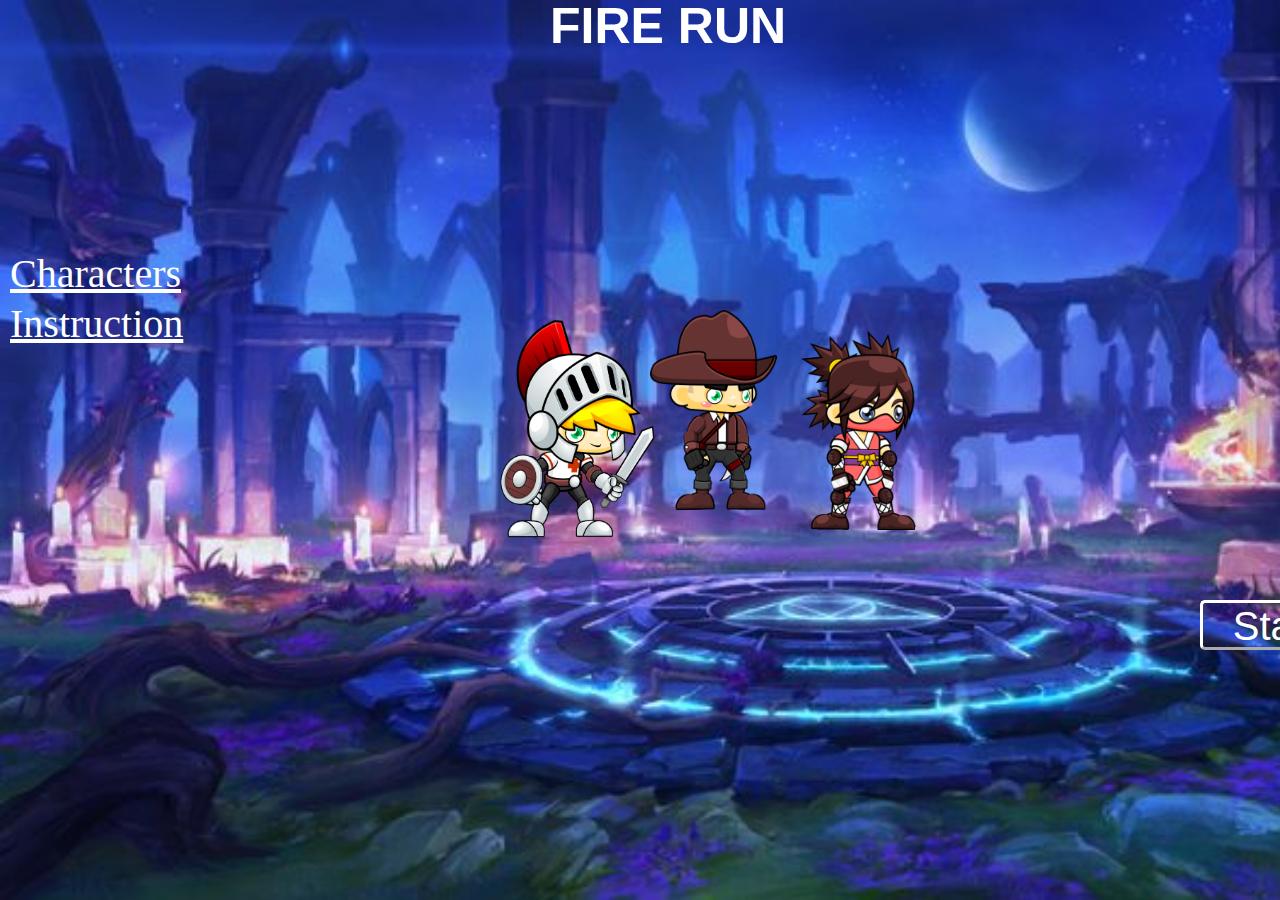
<file: index.html>
<!DOCTYPE html>
<html>

<head>
    <link rel="stylesheet" href="style.css" />
    <title>FIRE RUN</title>
</head>

<body style="margin: 0px;">

    <div class="background">
        <p class="p1">FIRE RUN</p>
        <img src="capton/Idle__000.png" class="img1"/>
        <img src="kNight/Idle (1).png" class="img2"/>
        <img src="ninja/Idle__002.png" class="img3"/>
        <a href="capton.html"><button class="btn2">Start</button></a>
        <a href="charater.html" class="a2">Characters</a>
        <a href="instruction.html" class="a6">Instruction</a>
    </div>

</body>

</html>
</file>
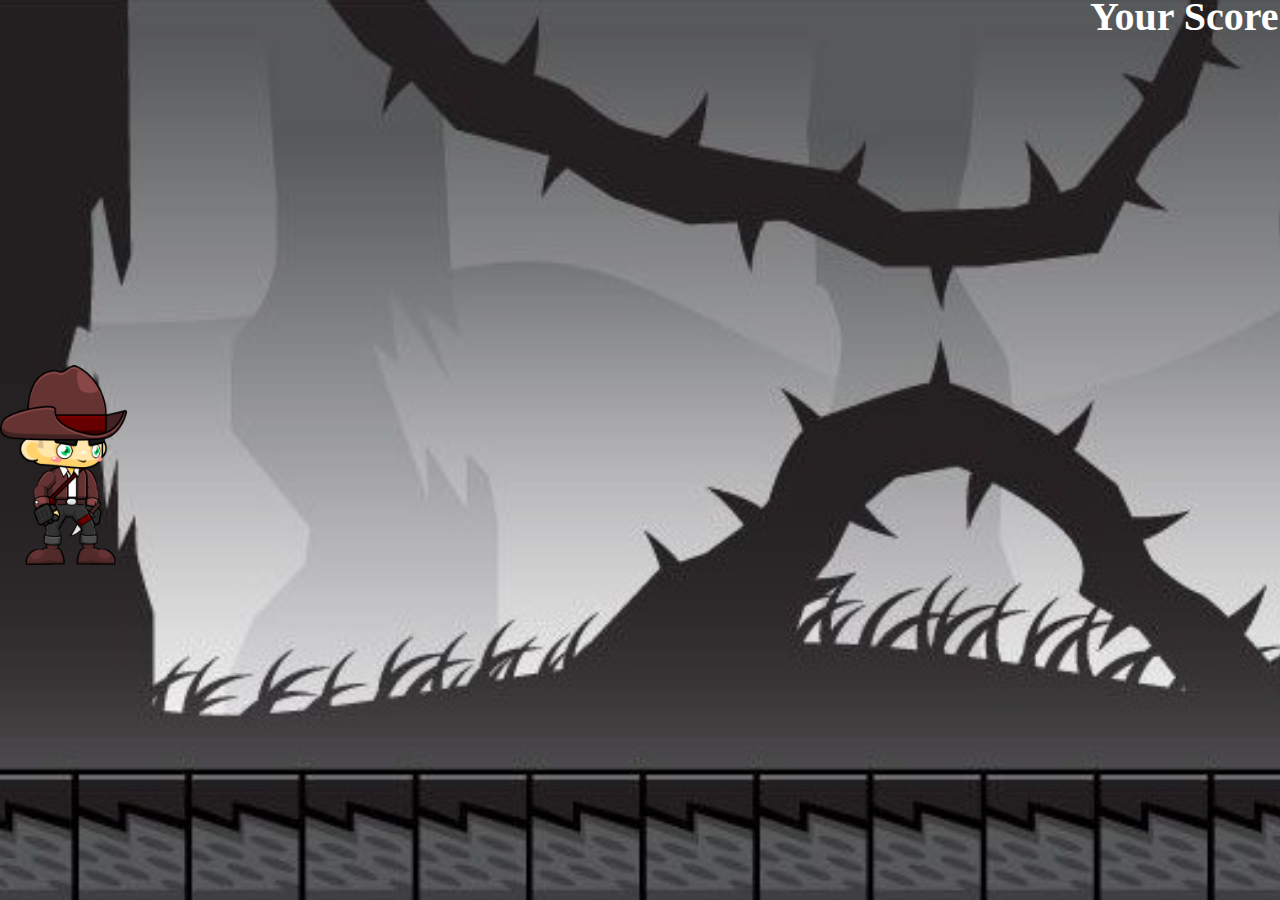
<file: capton.html>
<!DOCTYPE html>
<html>

<head>
    <title>Capton TinTin</title>
    <link rel="stylesheet" href="capton.css"/>
</head>

<body class="body" onkeyup="key(event);">
    <div class="b" id="b">
        <img src="capton/Idle__000.png" class="boy" id="boy"/>
        <p class="score" id="score">0</p>
        <p class="p1">Your Score</p>
    </div>

    <div class="end" id="end">
        <div>Game Overr</div>
        <div>Your Score</div>
        <div id="endScore">0</div>
        <button class="btn" onclick="re();">Try Again</button>
        <a href="index.html"><button class="btn1" >Home</button></a>
    </div>
    <script src="capton.js"></script>
</body>

</html>
</file>
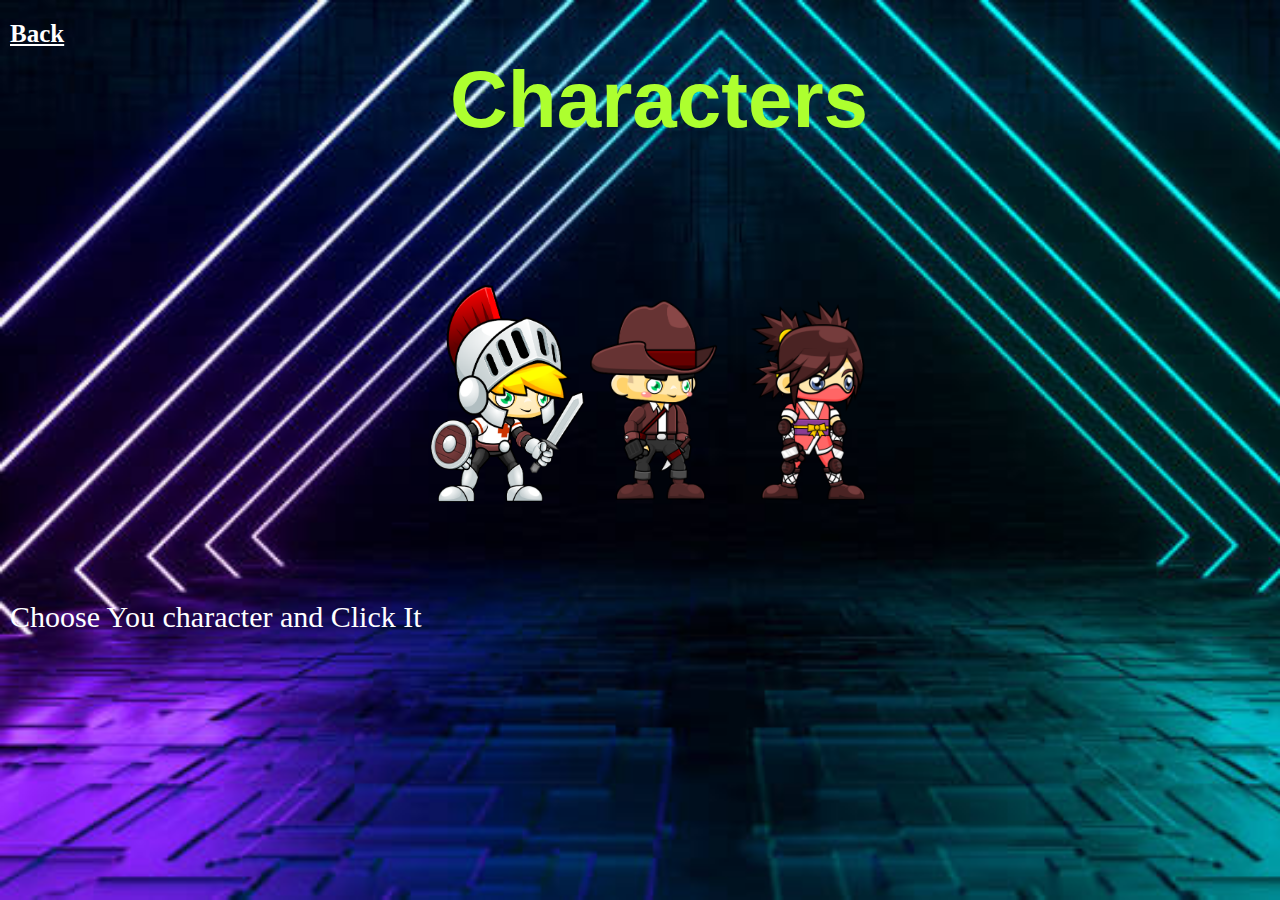
<file: charater.html>
<!DOCTYPE html>
<html>

<head>
    <link rel="stylesheet" href="character.css" />
    <title>Characters</title>
</head>

<body style="margin: 0px;">
    <div class="back">
        <a href="capton.html"><img src="capton/Idle__000.png" class="tintin" /></a>
        <a href="knight.html"><img src="kNight/Idle (1).png" class="knight" /></a>
        <a href="ninja.html"><img src="ninja/Idle__002.png" class="ninja" /></a>
        <a href="index.html" class="a1">Back</a>
        <h1 class="h1">Characters</h1>
        <p class="p7">Choose You character and Click It</p>
    </div>
</body>

</html>
</file>
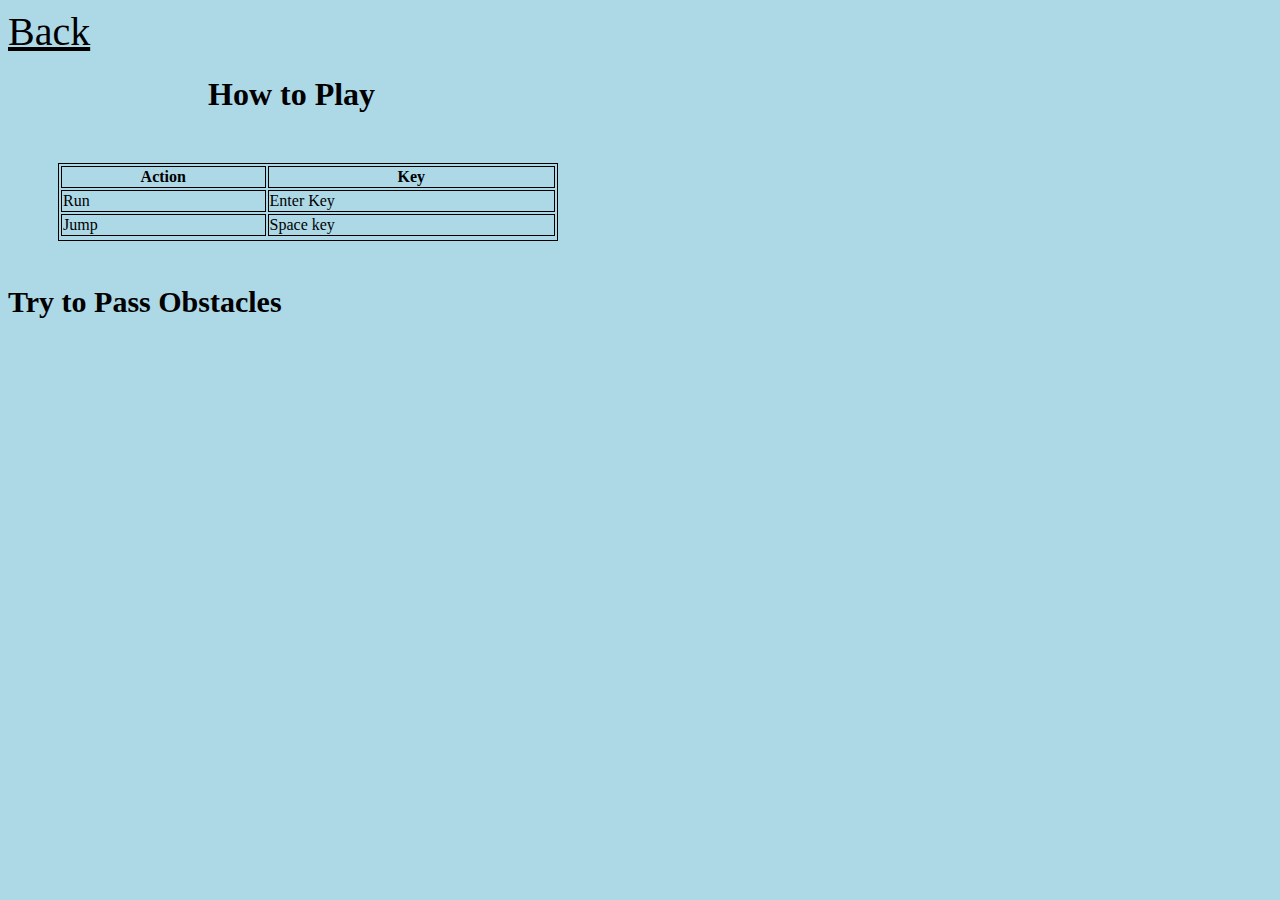
<file: instruction.html>
<!DOCTYPE html>
<html>
    <head>
        <title>Instructions</title>
        <link rel="stylesheet" href="instruction.css">
        <style>
            table, th, td {
              border: 1px solid black;
            }
        </style>
    </head>
     <body style="background-color: lightblue;">
            <a href="index.html" style="color: black;font-size: 40px;">Back</a>
           <h1 class="h11">How to Play</h1>
           <p class="p12">Try to Pass Obstacles</p>
            
            <table style="width:500px" class="table1">
              <tr>
                <th>Action

                  
                </th>
                <th>Key</th> 
               
              </tr>
              <tr>
                <td>Run</td>
                <td>Enter Key</td>
                
              </tr>
              <tr>
                <td>Jump</td>
                <td>Space key</td>
               
              </tr>
              <tr>
               
              
              </tr>
            </table>
            

    
    </body>
</html>
</file>
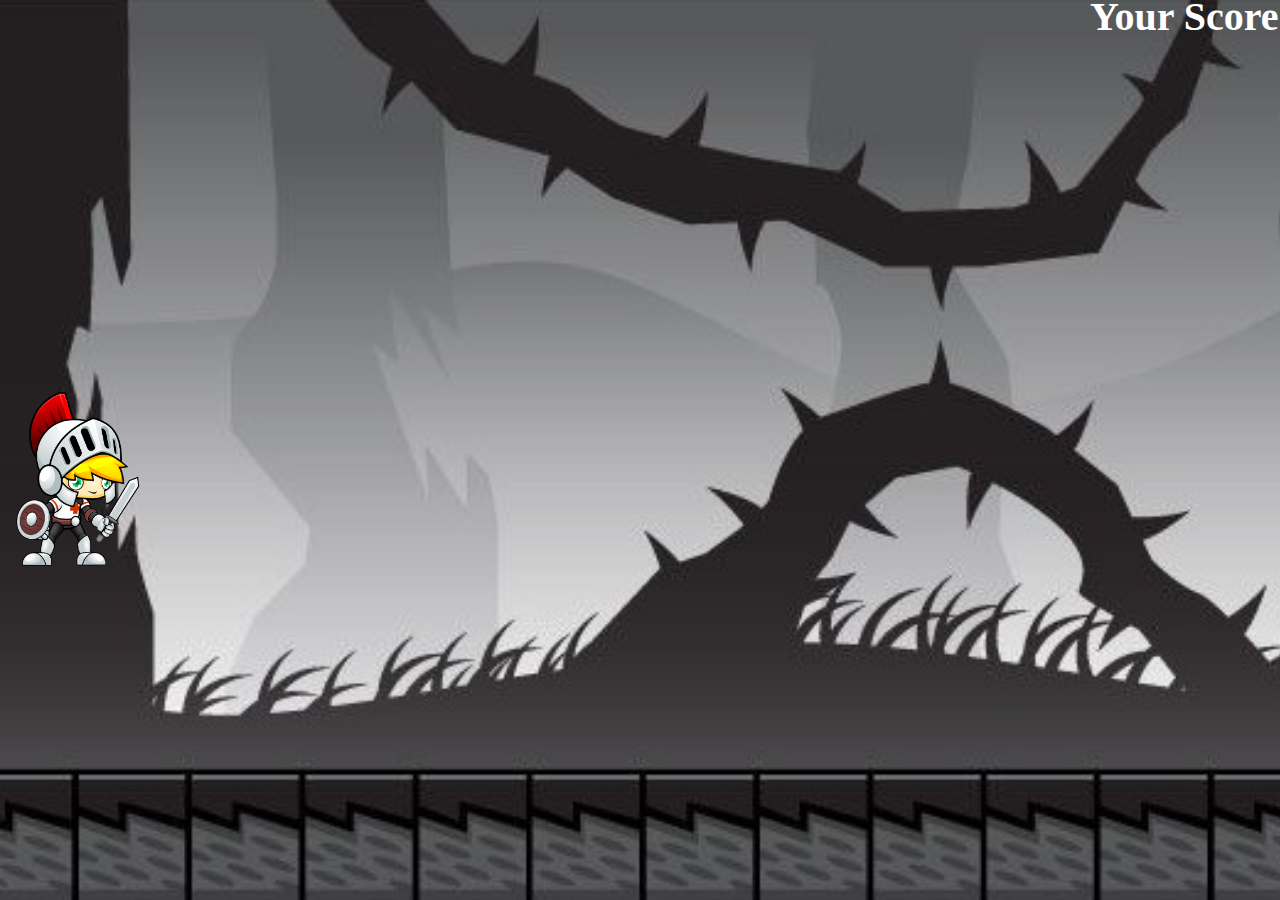
<file: knight.html>
<!DOCTYPE html>
<html>

<head>
    <title>Knight</title>
    <link rel="stylesheet" href="knight.css"/>
</head>

<body class="body" onkeyup="key(event);">
    <div class="b" id="b">
        <img src="kNight/Idle (1).png" class="boy" id="boy"/>
        <p class="score" id="score">0</p>
        <p class="p1">Your Score</p>
    </div>

    <div class="end" id="end">
        <div>Game Overr</div>
        <div>Your Score</div>
        <div id="endScore">0</div>
        <button class="btn" onclick="re();">Try Again</button>
        <a href="index.html"><button class="btn1" >Home</button></a>
    </div>
    <script src="knight.js"></script>
</body>

</html>
</file>
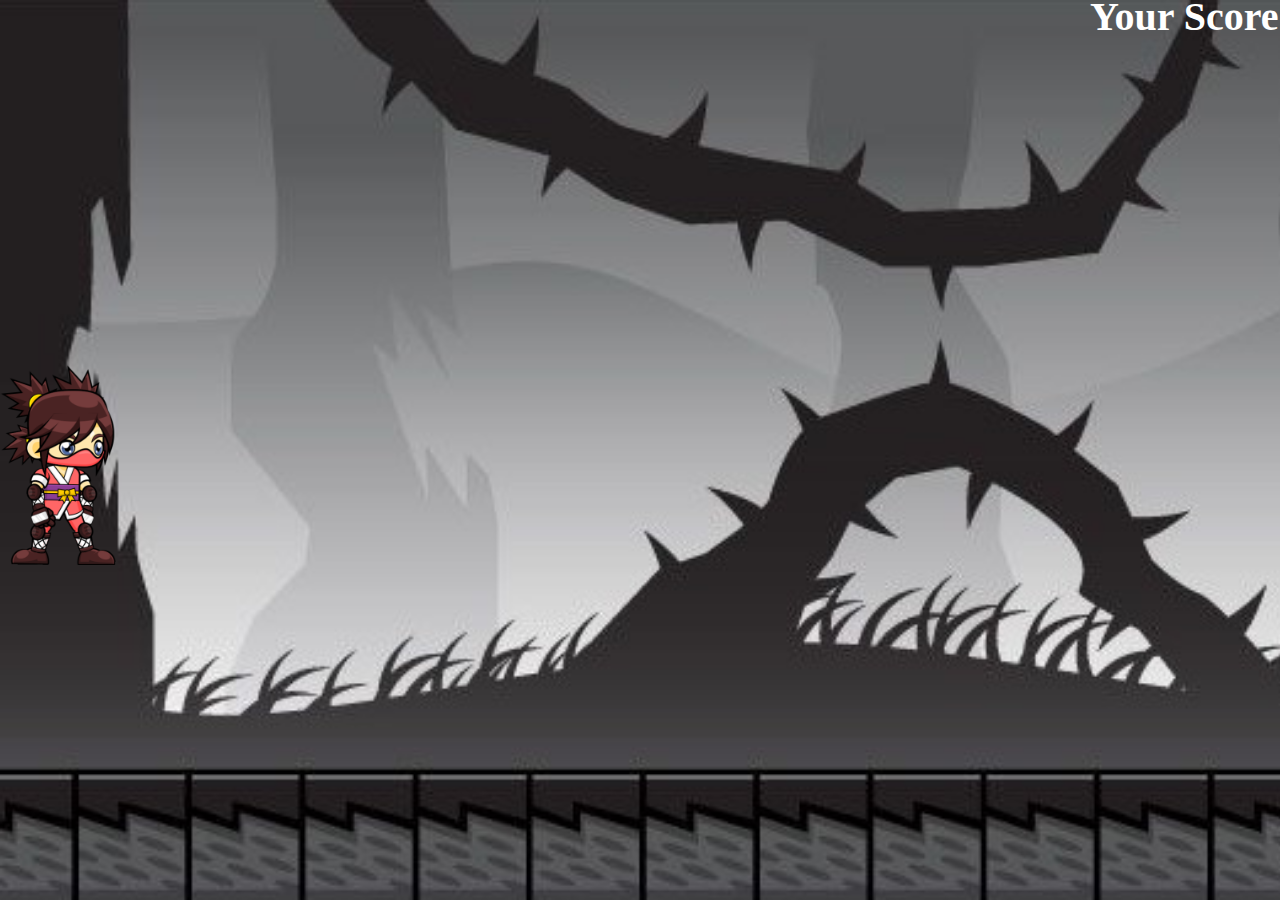
<file: ninja.html>
<!DOCTYPE html>
<html>

<head>
    <title>Ninja Girl</title>
    <link rel="stylesheet" href="ninja.css"/>
</head>

<body class="body" onkeyup="key(event);">
    <div class="b" id="b">
        <img src="ninja/Idle__002.png" class="boy" id="boy"/>
        <p class="score" id="score">0</p>
        <p class="p1">Your Score</p>
    </div>

    <div class="end" id="end">
        <div>Game Overr</div>
        <div>Your Score</div>
        <div id="endScore">0</div>
        <button class="btn" onclick="re();">Try Again</button>
        <a href="index.html"><button class="btn1" >Home</button></a>
    </div>
    <script src="ninja.js"></script>
</body>

</html>
</file>
<file: style.css>
.background{
    width: 100%;
    height: 100vh;
    background-image: url(lobby.jpg);
    background-size: cover;
    background-repeat: no-repeat;
    position: absolute;
}

.p1{
    font-size: 50px;    
    font-family: Arial, Helvetica, sans-serif;
    font-weight:bold;
    color: white;
    margin-left: 550px;
    margin-top: -3px;
    position: absolute;
}

.img1{
    height: 200px;
    margin-left: 650px;
    position: absolute;
    margin-top: 310px;

}
.img2{
    height: 250px;
    margin-left: 480px;
    position: absolute;
    margin-top:305px ;
}
.img3{
    height: 200px;
    margin-left: 800px;
    position: absolute;
    margin-top: 330px;
}

.btn2{
    width: 150px;
    height: 50px;
    font-size: 40px;
    background-color: transparent;
    color: white;
    border-color: white;
    border-width: 3px;
    border-radius: 5px;
    margin-left: 1200px;
    margin-top: 600px;
    position: absolute;

}

.btn2:hover{
    cursor: pointer;
    background-color: white;
    color: black;
    transition-duration:1s;
}
.a2{
    font-size: 40px;
    color: white;
    position: absolute;
    margin-top: 250px;
    margin-left: 10px;

}

.a6{
    font-size: 40px;
    margin-left: 10px;
    margin-top: 300px;
    position: absolute;
    color: white;
}
</file>
<file: capton.css>
.b {
    width: 100%;
    height: 100vh;
    background-image: url(background.jpg);
    background-size: cover;
    overflow-x: hidden;
    position: absolute;
    background-repeat: repeat-x;
}

.body {
    margin: 0px;
}

.f {
    height: 120px;
    margin-top: 365px;
    position: absolute;
}

.boy{
    height: 200px;
    margin-top: 365px;
    position: absolute;
}

.score{
    color: white;
    font-size: 50px;
    font-weight: bold;
    margin-top: -10px;
    margin-left: 1290px;
}

.p1{
    color: white;
    font-size: 40px;
    font-weight: bold;
    margin-top: -105px;
    margin-left: 1090px;
}
.end{
    position: absolute;
    width: 100%;
    height: 100vh;
    background-color: red;
    font-family: Arial;
    font-size: 100px;
    color: white;
    font-weight: bold;

    display: flex;
    flex-direction: column;
    align-items: center;
    justify-content: center;

    opacity: 0.7;
    visibility: hidden;
}

.btn{
    width: 500px;
    height: 60px;
    background-color: blue;
    font-family: Arial;
    font-size: 30px;
    color: white;
    font-weight: bold;
    border-style: none;
    border-radius: 30px;
    cursor: pointer;

}
.btn1{
    width: 500px;
    height: 60px;
    background-color: lightblue;
    font-family: Arial;
    font-size: 30px;
    color: black;
    font-weight: bold;
    border-style: none;
    border-radius: 30px;
    cursor: pointer;
    margin-top: 10px;

}
</file>
<file: character.css>
.back{
    width: 100%;
    height: 100vh;
    background-image: url(character.jpg);
    background-size: cover;
    background-repeat: no-repeat;
}

.tintin{
    height: 200px;
    margin-left: 590px;
    margin-top: 300px;
    position: absolute;
}

.knight{
    height: 250px;
    margin-left: 410px;
    margin-top: 270px;
    position: absolute;
}

.ninja{
    height: 200px;
    margin-top: 300px;
    margin-left: 750px;
    position: absolute;
}

.h1{
    font-size: 80px;
    font-weight: bold;
    font-family: Arial, Helvetica, sans-serif;
    color:greenyellow;
    position: absolute;
    margin-left: 450px;
}
.p7{
    font-size: 30px;
    color: white;
    position: absolute;
    margin-top: 600px;
    margin-left: 10px;
}

.a1{
    font-size: 25px;
    position: absolute;
    font-weight: bold;
    color: white;
    margin-left: 10px;
    margin-top: 20px;
}
</file>
<file: instruction.css>
.table1{
    margin-left: 50px;
    margin-top: 50px;
}

.h11{
    margin-left: 200px;
}
.a5{
    font-size: 30px;
}

.p12{
    margin-top: 150px;
    font-size: 30px;
    font-weight: bold;
    font-family: 'Lucida Sans';
    position: absolute;
}
</file>
<file: knight.css>
.b {
    width: 100%;
    height: 100vh;
    background-image: url(background.jpg);
    background-size: cover;
    overflow-x: hidden;
    position: absolute;
    background-repeat: repeat-x;
}

.body {
    margin: 0px;
}

.f {
    height: 120px;
    margin-top: 400px;
    position: absolute;
}

.boy{
    height: 200px;
    margin-top: 380px;
    position: absolute;
}

.score{
    color: white;
    font-size: 50px;
    font-weight: bold;
    margin-top: -10px;
    margin-left: 1290px;
}

.p1{
    color: white;
    font-size: 40px;
    font-weight: bold;
    margin-top: -105px;
    margin-left: 1090px;
}
.end{
    position: absolute;
    width: 100%;
    height: 100vh;
    background-color: red;
    font-family: Arial;
    font-size: 100px;
    color: white;
    font-weight: bold;

    display: flex;
    flex-direction: column;
    align-items: center;
    justify-content: center;

    opacity: 0.7;
    visibility: hidden;
}

.btn{
    width: 500px;
    height: 60px;
    background-color: blue;
    font-family: Arial;
    font-size: 30px;
    color: white;
    font-weight: bold;
    border-style: none;
    border-radius: 30px;
    cursor: pointer;

}
.btn1{
    width: 500px;
    height: 60px;
    background-color: lightblue;
    font-family: Arial;
    font-size: 30px;
    color: black;
    font-weight: bold;
    border-style: none;
    border-radius: 30px;
    cursor: pointer;
    margin-top: 10px;

}
</file>
<file: ninja.css>
.b {
    width: 100%;
    height: 100vh;
    background-image: url(background.jpg);
    background-size: cover;
    overflow-x: hidden;
    position: absolute;
    background-repeat: repeat-x;
}

.body {
    margin: 0px;
}

.f {
    height: 120px;
    margin-top: 365px;
    position: absolute;
}

.boy{
    height: 200px;
    margin-top: 365px;
    position: absolute;
}

.score{
    color: white;
    font-size: 50px;
    font-weight: bold;
    margin-top: -10px;
    margin-left: 1290px;
}

.p1{
    color: white;
    font-size: 40px;
    font-weight: bold;
    margin-top: -105px;
    margin-left: 1090px;
}
.end{
    position: absolute;
    width: 100%;
    height: 100vh;
    background-color: red;
    font-family: Arial;
    font-size: 100px;
    color: white;
    font-weight: bold;

    display: flex;
    flex-direction: column;
    align-items: center;
    justify-content: center;

    opacity: 0.7;
    visibility: hidden;
}

.btn{
    width: 500px;
    height: 60px;
    background-color: blue;
    font-family: Arial;
    font-size: 30px;
    color: white;
    font-weight: bold;
    border-style: none;
    border-radius: 30px;
    cursor: pointer;

}
.btn1{
    width: 500px;
    height: 60px;
    background-color: lightblue;
    font-family: Arial;
    font-size: 30px;
    color: black;
    font-weight: bold;
    border-style: none;
    border-radius: 30px;
    cursor: pointer;
    margin-top: 10px;

}
</file>
